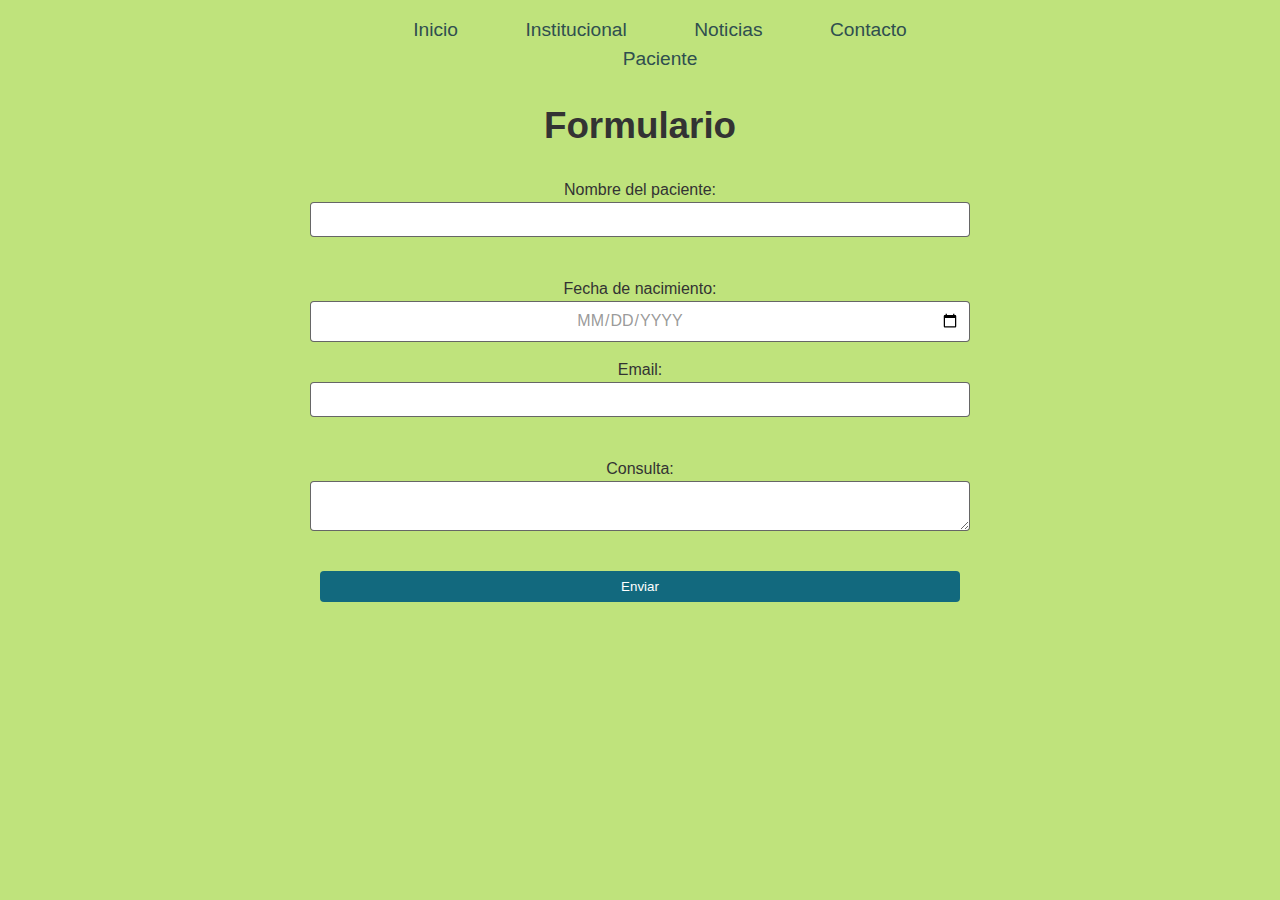
<file: assets/pages/formulario.html>
<!DOCTYPE html>
<html>
<head>
	<title>Página Web Básica</title>
	<meta charset="UTF-8">
	<meta name="viewport" content="width=device-width, initial-scale=1.0">
	<link rel="stylesheet" href="../css/formulario.css">
</head>
<body>
	<header>
		<nav>
			<ul class="nav-links">
				<li><a href="../../index.html">Inicio</a></li>
                <li><a href="../pages/institucional.html">Institucional</a></li>
                <li><a href="../pages/noticias.html">Noticias</a></li>
                <li><a href="../pages/contactos.html">Contacto</a></li>
                <li><a href="#">Paciente</a></li>
			</ul>
		  </nav>
	<h1>Formulario</h1>
		
	</header>
	  
	<main>
		<form action="https://sheetdb.io/api/v1/shm5bbpwkfivx" method="post">
			<label for="paciente">Nombre del paciente:</label>
			<input type="text" id="paciente" name="paciente">
			<br>
			
			<label for="fecha de nacimiento">Fecha de nacimiento:</label>
			<input type="date" id="fecha de nacimiento" name="fecha de nacimiento">
			<label for="email">Email:</label>
			<input type="email" id="email" name="email">
			<br>
			
			<label for="consulta">Consulta:</label>
			<textarea id="consulta" name="consulta"></textarea>
			<br>
			
			<input type="submit" value="Enviar">
		  </form>
	
	</main>


	<footer>

	</footer>
</file>
<file: assets/css/formulario.css>
body {
	font-family: Arial, sans-serif;
	font-size: 1rem;
	line-height: 1.5;
	color: #333;
	background-color: #fff;
	width: 50vw;
	height: 50vh;
	background-color: hsla(81, 70%, 48%,0.6);
	margin: auto;
  }
  
  header{
	text-align: center;
  }

  h1{
	font-size: 2.3rem;
  }

 
/* --------------BARRA NAV------------ */
nav ul{
	text-align: center;
}

nav li{
	display: inline-block;
	margin: 0 3vh;
	font-size: 1.2rem;
}

a{
	padding: 0 0.5vh;
	font-family: Arial, Helvetica, sans-serif;
	color: darkslategrey;
	text-decoration: none;
}


/* -------------------FORMULARIO-------------- */
form {
	display: flex;
	flex-direction: column;
	align-items: center;
	margin-top: 1rem;
  }
  
  input, textarea {
	padding: 0.57rem;
	margin-bottom: 1rem;
	border: 1px solid hsla(0, 0%, 0%,0.6);
	border-radius: 4px;
	width: 100%;
  }
  input[type="date"]{
	color: hsla(0, 0%, 50%,0.8);
	text-align: center;
	font: caption;
	text-transform:uppercase;
  }
  input[type="submit"] {
	background-color: #12697e;
	color: #fff;
	border: none;
	padding: 0.5rem 2rem;
	cursor: pointer;
	transition: all 0.3s ease;
  }
  
  input[type="submit"]:hover {
	background-color: #20f440;
  }
</file>
